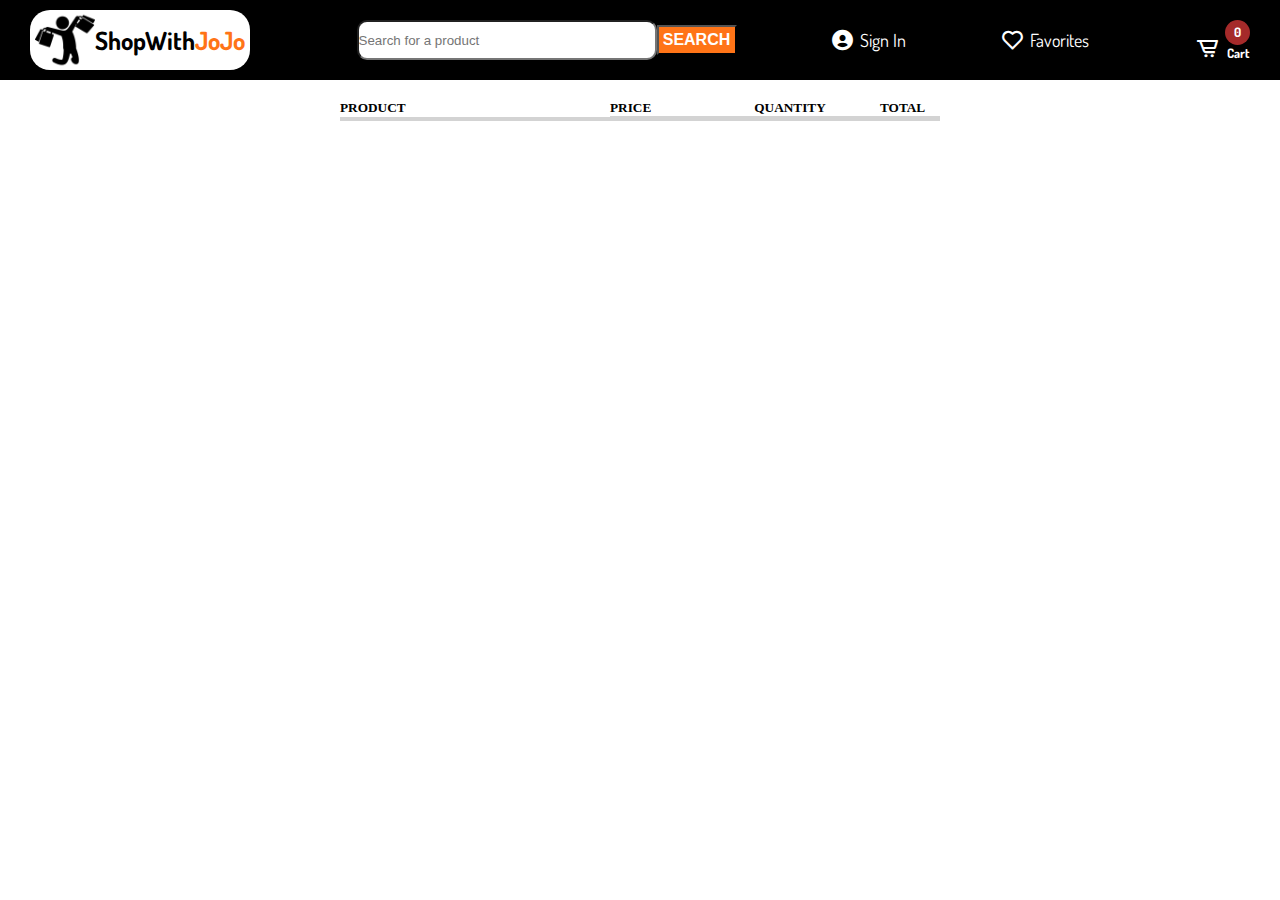
<file: cart.html>
<!DOCTYPE html>
<html lang="en">
<head>
    <meta charset="UTF-8">
    <meta http-equiv="X-UA-Compatible" content="IE=edge">
    <meta name="viewport" content="width=device-width, initial-scale=1.0">
    <title>Jojo's Shop Place</title>
    <link href="https://fonts.googleapis.com/css2?family=Dosis:wght@400;500;600;700&display=swap" rel="stylesheet" />
    <link href='https://unpkg.com/boxicons@2.0.7/css/boxicons.min.css' rel='stylesheet'>
    <link rel="stylesheet" href="landing.css">
    <script src='landing.js' defer></script>
</head>
<body>
    <!---================HEADER SECTION================-->
    <header>
        <nav class=nav__container id = nav-container>
            <a href="index.html">
                <div class="logo">
                    <img src="images/logo.png" alt="logo" class="logo-img">
                    <p>ShopWith<span>JoJo</span></p>
                </div>
            </a>
            <div class="nav__menu" id="nav-menu">
                <div class='search'>
                    <input type="text" class="search__product" placeholder="Search for a product">
                    <button type='submit' id= 'submit-btn' class="submit__btn">SEARCH</button>
                </div>
                <div class="sign__in" id="sign-in"><i class='bx bxs-user-circle'></i>Sign In</div>
                <div class="favorites" id="favorites"><i class='bx bx-heart'></i>Favorites</div>
            </div>
            <a href="cart.html">
                <div class="cart" id="cart">
                    <i class='bx bx-cart-alt'></i>
                    <div class="cart__count" id="cart-count">
                        <div class="count" id="count">0</div>
                        <p>Cart</p>
                    </div>
                </div>
            </a>
            
            <div class="toggle" id="toggle"><i class='bx bx-menu'></i></div>
        </nav>
    </header>
    <!---======================PRODUCT SECTION============================-->
    <main>
        <div class="products-container">
            <div class="product-header">
                <h5 class="product-title">PRODUCT</h5>
                <h5 class="price">PRICE</h5>
                <h5 class="quantity">QUANTITY</h5>
                <h5 class="total">TOTAL</h5>
            </div>
            <div class="products">
                
            </div>
        </div>
    </main>
</body>
</html>
</file>
<file: landing.css>
*, *::after, *::before{
    margin: 0;
    padding: 0;
    box-sizing: border-box;
}

/*------------------Scroll Top---------------*/
#myBtn {
    display: none; /* Hidden by default */
    position: fixed; /* Fixed/sticky position */
    bottom: 20px; /* Place the button at the bottom of the page */
    right: 30px; /* Place the button 30px from the right */
    z-index: 99;
    border: none;
    outline: none; 
    background-color: red; 
    color: white;
    cursor: pointer;
    padding: 15px;
    border-radius: 10px;
    font-size: 14px;
    transition: all .9s ease;
  }
  
  #myBtn:hover {
    background-color: #555; /* Add a dark-grey background on hover */
  }


/*----------------Main-----------*/
header{
    position: fixed;
    width: 100%;
    background-color: black;
    color: #ff7417;;
    z-index: 999;
}
a{
    text-decoration: none;
}
.nav__container{
    display: flex;
    height: 80px;
    justify-content: space-between;
    align-items: center;
    align-content: center;
    padding: 0 30px;
    font-family: "Dosis", sans-serif;
}
.banner{
    display: flex;
    justify-content: center;
    align-items: center;
}
.logo{
    display: flex;
    justify-content: center;
    align-items: center;
    align-content: center;
    width: 220px;
    height: 60px;
    font-size: 25px;
    font-weight: bold;
    color: black;
    background-color: rgba(255, 255, 255);
    border-radius: 20px;
    cursor: pointer;
}
.logo span{
    color: #ff7417;
}
.logo-img{
    width: 60px;
    height: 60px;
}
.nav__menu{
    display: flex;
    justify-content: space-between;
    align-items: center;
    align-content: center;
    width: 60%;
}
.search{
    display: flex;
}
.search__product{
    width: 300px;
    height: 40px;
    border-radius: 10px;  
}
.submit__btn{
    height: 30px;
    width: 80px;
    align-self: center;
    background-color: #ff7417;
    font-size: 16px;
    color: white;
    font-weight: bold;
    cursor: pointer;
}
.sign__in,
.favorites{
    font-size: 18px;
    display: flex;
    align-items: center;
    cursor: pointer;
    color: white;
}
.cart{
    display: flex;
    justify-content: flex-end;
    align-items: flex-end;
    cursor: pointer;  
}
.bx{
    font-size: 25px;
    padding-right: 5px;
    color: white;
}
.cart__count{
    display: flex;
    flex-direction: column;
    justify-content: flex-end;
    align-items: center;
}
.cart__count p{
    font-size: 13px;
    font-weight: bold;
    color: white;
}
.count{
    width: 25px;
    height: 25px;
    border-radius: 50%;
    color: white;
    background-color: brown;
    text-align: center;
    display: flex;
    justify-content: center;
    align-items: center;
    font-size: 13px;
    font-weight: bold;
}
.sign__in:hover, 
.cart:hover,
.favorites:hover,
.cart__count p:hover{
    color:  #ff7417;
}
.logo:hover,
.submit__btn:hover{
    transform:  scale(1.075);
}
.toggle{
    display: none;
    cursor: pointer;
}
/*--------------Main-----------------*/
.animation{
    height: 650px;
    width: 100%;
    display: flex;
    justify-content: space-between;
    padding-left: 20px;
    padding-right: 20px;
    align-items: center;
    padding-top: 50px;
}
.header-details{
    height: 500px;
    width: 250px;
}
.h-title{
    height: 40px;
    background-color: black;
    color: white;
    display: flex;
    justify-content: center;
    align-items: center;
    font-family: "Dosis", sans-serif;
    font-weight: 700;
    font-size: 25px;
}
.h-description{
    height: 460px;
    display: flex;
    flex-direction: column;
    justify-content: space-between;
    align-items: flex-start;
    color: black;
    background-color: rgb(233, 235, 226, .4);
    line-height: 2;
    font-family: "Dosis", sans-serif;
    font-weight: 500;
    border-radius: 10px;
}
.h-description a{
    color: black;
}
.header-details p{
    cursor: pointer;
}
.header-details p:hover{
    color:rgb(119, 135, 187)
}
.header-container{
    width: 900px;
    height: 500px;
    border-radius: 10px;
    overflow: hidden;
    align-self: center;
}
.slides{
    width: 700%;
    height: 500px;
    display: flex;
}
.slides input{
    display: none;
}
.image{
    width: 20%;
    transition: 2s;
}
.image img{
    width: 900px;
    height: 500px;
}

/*CSS for manual slide navigation*/
.navigation-manual{
    position: absolute;
    width: 900px;
    margin-top: -40px;
    display: flex;
    justify-content: center;
}
.manual-btn{
    border: 2px solid #f6f8f8;
    padding: 5px;
    border-radius: 10px;
    cursor: pointer;
    transition: 1s;
}
.manual-btn:not(:last-child){
    margin-right: 40px;
}
.manual-btn:hover{
    background: #f6f8f8;
}
#radio1:checked ~ .first{
    margin-left: 0;
}
#radio2:checked ~ .first{
    margin-left: -17%;
}
#radio3:checked ~ .first{
    margin-left: -40%;
}
#radio4:checked ~ .first{
    margin-left: -60%;
}
#radio5:checked ~ .first{
    margin-left: -80%;
}
#radio6:checked ~ .first{
    margin-left: -100%;
}
#radio7:checked ~ .first{
    margin-left: -120%;
}
/*CSS for Automatic Navigation*/
.navigation-auto{
    position: absolute;
    display: flex;
    width: 900px;
    justify-content: center;
    margin-top: 460px;
}
.navigation-auto div{
    border: 2px solid #f6f8f8;
    padding: 5px;
    border-radius: 10px;
    transition: 1s;
}
.navigation-auto div:not(:last-child){
    margin-right: 40px;
}
#radio1:checked ~ .navigation-auto .auto-btn1{
    background: #f6f8f8;
}
#radio2:checked ~ .navigation-auto .auto-btn2{
    background: #f6f8f8;
}
#radio3:checked ~ .navigation-auto .auto-btn3{
    background: #f6f8f8;
}
#radio4:checked ~ .navigation-auto .auto-btn4{
    background: #f6f8f8;
}
#radio5:checked ~ .navigation-auto .auto-btn5{
    background: #f6f8f8;
}
#radio6:checked ~ .navigation-auto .auto-btn6{
    background: #f6f8f8;
}
#radio7:checked ~ .navigation-auto .auto-btn7{
    background: #f6f8f8;
}

.container,
.products-container{
    display: flex;
    flex-direction: column;
    justify-content: space-around;
    column-gap: 55px;
}
.heading{
    background-color: rgb(119, 135, 187);
    display: flex;
    justify-content: space-between;
    align-items: center;
    align-content: center;
    height: 50px;
    color: white;
}
.heading .title{
    padding: 0 20px;
    font-size: 25px;
    font-family: "Dosis", sans-serif;
}
.heading span{
    cursor: pointer;
    display: flex;
    justify-content: space-between;
    align-items: center;
    align-content: center;
}
.phones{
    display: flex;
    row-gap: 10px;
    overflow-x: scroll;
    margin-bottom: 60px;
}
.img{
    width: 200px;
    height: 300px;
    margin: 20px;
    display: flex;
    flex-direction: column;
    justify-content: space-evenly;
    align-items: center;
    align-content: center;
    font-family: "Dosis", sans-serif;
    font-weight: 100;
    font-size: 13px;
    text-align: center;
}
.img:hover{
    border-bottom: 1px solid black;
    border-left:  1px solid black;
    border-radius: 10px;
    transform: scale(1.075);
    transition: 0.2s ease-in;
}
.img img{
    width: 180px;
    height: 230px;
}

.btn{
    display: flex;
    padding: 5px;
    color: #f7f7f6;
    font-size: 12px;
    font-weight: bold;
    text-decoration: none;
    transition: all .5s;
}
.info-btns{
    display: flex;
}
.discover-btn{
    background-color: #a4a4a4;
}
.cart-btn{
    background-color: #141110;
    cursor: pointer;
}
.discover-btn:hover,
.cart-btn:hover{
    box-shadow: 3px 1rem 2rem rgba(0,0,0,.3);
    transform: translateY(-.7rem)
}
.info{
    display: flex;
    flex-direction: column;
    justify-content: center;
    align-items: center;
    align-content: center;
    background-color: rgb(119, 135, 187);
    min-height: 100vh
}
.information{
    max-width: 1000px;
    height: 650px;
    padding: 5px;
    background-color: white;
    border: 1px solid white;
    border-radius: 10px;
    color: black;
    word-wrap: break-word;
    font-family: "Dosis", sans-serif;
    font-size: 14px;
    text-align: justify;
    line-height: 2;
}


/*-------------------------- CART PAGE ------------------------*/
.products-container{
    max-width: 650px;
    justify-content: space-around;
    margin: 0 auto;
    padding-top: 100px;
}
.products{
    display: flex;
    flex-direction: column;
    justify-content: space-around;
    align-items: center;
}
.products-container img{
    width: 80px;
    height: 100px;
}
.products-container .bx{
    font-size: 25px;
    color: blue;
    margin-left: 10px;
    margin-right: 10px;
    cursor: pointer;
}
.products-container .bxs-trash{
    color: red;
}
.product-header{
    width: 100%;
    max-width: 600px;
    display: flex;
    justify-content: flex-start;
    border-bottom: 4px solid lightgrey;
    margin: 0 auto;
}
.product-title{
    width: 45%;
}
.price{
    width: 15%;
    border-bottom: 1px solid lightgrey;
    display: flex;
    align-items: center;
}
.quantity{
    width: 30%;
    border-bottom: 1px solid lightgrey;
    display: flex;
    justify-content: center;
    align-items: center;
    align-content: center;
}
.total{
    width: 10%;
    border-bottom: 1px solid lightgrey;
    display: flex;
    align-items: center;
}
.product{
    width: 45%;
    display: flex;
    justify-content: flex-start;
    align-items: center;
    padding: 10px 0;
    border-bottom: 1px solid lightgrey;
}
.basketTotalContainer{
    display: flex;
    justify-content: flex-end;
    width: 100%;
    padding: 10px 30px;
}
.basketTotalTitle{
    width: 30%;
}
.basketTotal{
    width: 10%;
}
.fall{
    transform: translateY(8rem) rotateZ(20deg);
    opacity: 1
}

/*-----------------Footer Section----------------*/
.footer-container{
    background: #130f0e;
    display: flex;
    flex-direction: column;
    justify-content: space-between;
    min-height: 100vh;
    font-family: "Dosis", sans-serif;
    line-height: 2;
}
.footer-content{
    background: rgb(12, 12, 12);
    display: flex;
    height: 120px;
    padding: 10px 40px;
    color: white;
    justify-content: space-between;
    font-size: 12px;
}
.new,
.app{
    display: flex;
    flex-direction: column;
}
.n-form{
    display: flex;
    flex-direction: row;
}
.input-box{
    display: flex;
}
.input-field{
    width: 200px;
    height: 40px;
    padding: 10px;
    outline: none;
}
.sub-btn{
    width: 70px;
    height: 40px;
    background: #141110;
    border: 1px solid white;
    border-radius: 5px;
    color: white;
}
.pointer, 
.app-download{
    display: flex;
    justify-content: space-around;
    align-items: center;
    align-content: center;
}
.app-download img{
    width: 100px;
    height: 40px;
}
.pointer-icon{
    color: orange;
    height: 30px;
    font-size: 30px;
    display: flex;
    justify-content: center;
    text-align: center;
}
.pointer-info{
    height: 50px;
    padding-left: 5px;
}
.footer-contact{
    display: flex;
    justify-content: space-around;
    font-family: Arial, Helvetica, sans-serif;
}
.footer-infos{
    display: flex;
    flex-direction: column;
    color: white;
}
.footer-infos a{
    color: white;
    font-family: "Dosis", sans-serif;;
    font-size: 12px;
}
.footer-infos a:hover{
    text-decoration: underline;
}
.footer-cash{
    display: flex;
    justify-content: center;
    gap:10px;
}

.footer-payments,
.footer-address{
    display: flex;
    flex-direction: column;
    color: white;
    font-size: 12px;
}
.payment-method{
    width: 700px;
    display: flex;
    justify-content: space-between;
}
.footer-payments img{
    width: 50px;
    height: 30px;
    cursor: pointer;
}
.social-media{
    width: 120px;
    display: flex;
    justify-content: space-between;
}
.social-media a{
    color: white;
    font-size: 20px;
}
.footer-payments img:hover,
.social-media a:hover{
    transform: translateY(.7rem);
    transition: 0.5s ease-in;
}
.footer__copy{
    color: white;
    text-align: center;
    border-top: 1px solid white;
}

@media screen and (max-width: 1170px){
    .header-container,
    .image img{
        width: 600px;
        height: 400px;
    }
    .slides{
        height: 400px;
    }
    .navigation-manual{
        width: 600px;
    }
    .navigation-auto{
        width: 600px;
        margin-top: 160px;
    }
    .manual-btn:not(:last-child){
        margin-right: 10px;
    }
    .navigation-auto div:not(:last-child){
        margin-right: 10px;
    }

    header{
        width: 100vw;
    }
    .logo{
        font-size: 20px;
    }
    .logo-img{
        width: 40px;
        height: 40px;
    }
    .search__product{
        width: 180px;
    }
    .submit__btn{
        height: 30px;
        font-size: 12px;
    }
    .information{
        max-width: 750px;
        height: 500px;
        font-size: 12px;
        line-height: 1.5;
    }
    
    /*Footer*/
    .footer-content{
        font-size: 10px;
        padding: 10px 0;
    }
    .footer-content .logo{
        width: 160px;
        height: 40px;
    }
    .footer-content .logo img{
        width: 40px;
        height: 40px;
    }
    .footer-content .new .n-form .input-field{
        width: 150px;
        height: 30px;
        padding: 5px;
        font-size: 10px;
    }
    .footer-content .new .n-form .sub-btn{
        width: 60px;
        height: 30px;
        font-size: 10px;
    }
    .app-download img{
        width: 80px;
        height: 30px;
    }
    .pointer-icon{
        height: 20px;
        font-size: 20px;
    }
    .pointer-info{
        height: 40px;
    }
    .footer-cash{
        justify-content: center;
    }
    .footer-payments,
    .footer-address{
        font-size: 10px;
    }
    .payment-method{
        max-width: 700px;
    }
    .footer-payments img{
        width: 40px;
        height: 20px;
    }
    .social-media{
        width: 100px;
    }
    .social-media a{
        font-size: 16px;
    }
    .footer-address{
        padding-left: 10px;
    }
    .footer-payments{
        padding-left: 20px;
    }
}

@media screen and (max-width: 830px){
    .animation{
        height: 300px;
        width: auto;
        padding-top: 80px;
        justify-content: center;
    }
    .header-container,
    .image img{
        width: 300px;
        height: 200px;
    }
    .slides{
        height: 200px;
    }
    .navigation-manual{
        width: 300px;
    }
    .navigation-auto{
        width: 300px;
        margin-top: 160px;
    }
    .manual-btn:not(:last-child){
        margin-right: 10px;
    }
    .navigation-auto div:not(:last-child){
        margin-right: 10px;
    }

    .nav__container{
        display: flex;
        justify-content: space-between;
        height: 80px;
        width: 100%;
        max-width: 1300px;
        padding: 0;
    }
    .h-title{
        width: 200px;
    }
    .header-details{
        top: -1000px;
        /* width: 100%; */
        width: 200px;
        height: 1000px;
        position: absolute;
        transition: all .5s ease;
        justify-content: space-evenly;
        left: 0px;
        z-index: 1;
    }
    .h-description{
        background-color: rgb(233, 235, 226);
        height: 800px;
        line-height: 1;
    }
    .nav__menu{
        display: none;
    }
    .logo{
        /* margin-left: 20px; */
        width: 150px;
        height: 40px;
        font-size: 15px;
    }
    .logo-img{
        width: 40px;
        height: 40px;
    }
    .cart{
        margin-right: 20px;
        position: absolute;
        right: 1rem;
        top: 1.2rem;  
    }
    .toggle{
        display: flex;
        color: white;
    }
    .search__product{
        width: 200px;
        height: 35px;
    }
    .submit__btn{
        height: 25px;
    }
    .show-menu{
        top: 70px;
    }
    .products-container img{
        width: 50px;
        height: 80px;
    }
    .products-container .bx{
        font-size: 12px;
        margin-left: 5px;
        margin-right: 5px;
    }
    .products-container{
        margin-right:30px;
    }
    .basketTotalTitle{
        width: 40%;
    }
    .information{
        max-width: 400px;
        height: 670px;
        font-size: 10px;
        line-height: 1.5;
    }
     /*Footer*/
     .footer-content{
        padding: 10px 5px;
        font-size: 9px;
    }
    .footer-content .logo{
        width: 120px;
        height: 30px;
    }
    .footer-content .logo img{
        width: 30px;
        height: 30px;
    }
    .footer-content .new .n-form .input-field{
        width: 120px;
        height: 25px;
        padding: 3px;
        font-size: 9px;
    }
    .footer-content .new .n-form .sub-btn{
        width: 50px;
        height: 25px;
        font-size: 9px;
    }
    .footer-contact{
        font-size: 8px;
    }
    .app-download img{
        width: 60px;
        height: 25px;
    }
    .pointer-icon{
        height: 15px;
        font-size: 15px;
    }
    .pointer-info{
        height: 30px;
    }
    .footer-cash{
        justify-content: center;
    }
    .footer-payments,
    .footer-address{
        font-size: 9px;
    }
    .payment-method{
        width: 500px;
        display: grid;
        grid-template-columns: repeat(5, 1fr);
        grid-column-gap: 5px;
        grid-row-gap: 20px;
    }
    .footer-payments img{
        width: 40px;
        height: 20px;
    }
    .social-media{
        width: 70px;
    }
    .social-media a{
        font-size: 12px;
    }
    .footer-address{
        padding-left: 5px;
    }
    .footer-payments{
        padding-left: 5px;
    }
}
@media screen and (max-width: 580px){
     /*Footer*/
     .footer-content{
        padding: 10px 5px;
        font-size: 7px;
        justify-content: space-around;
    }
    .footer-content .logo{
        width: 80px;
        height: 30px;
        font-size: 8px;
    }
    .footer-content .logo img{
        width: 25px;
        height: 25px;
    }
    .footer-content .new .n-form .input-field{
        width: 90px;
        height: 25px;
        padding: 3px;
        font-size: 7px;
    }
    .footer-content .new .n-form .sub-btn{
        width: 40px;
        height: 25px;
        font-size: 7px;
    }
    .footer-contact{
        font-size: 7px;
        line-height: 1.5;
        padding: 0 6px;
    }
    .app-download img{
        width: 40px;
        height: 25px;
    }
    .pointer-icon{
        height: 10px;
        font-size: 10px;
    }
    .pointer-info{
        height: 30px;
    }
    .footer-cash{
        justify-content: center;
    }
    .footer-payments,
    .footer-address{
        font-size: 9px;
    }
    .payment-method{
        width: 300px;
        display: grid;
        grid-template-columns: repeat(5, 1fr);
        grid-column-gap: 5px;
        grid-row-gap: 20px;
    }
    .footer-payments img{
        width: 40px;
        height: 20px;
    }
    .social-media{
        width: 70px;
    }
    .social-media a{
        font-size: 12px;
    }
    .footer-address{
        padding-left: 5px;
    }
    .footer-payments{
        padding-left: 5px;
    }
}
@media screen and (max-width: 380px){
    .information{
        max-width: 400px;
        height: 770px;
        font-size: 10px;
        line-height: 1.5;
    }
    .footer-content{
        padding: 10px 5px;
        font-size: 6px;
        justify-content: space-around;
    }
    .footer-content .logo{
        width: 70px;
        height: 30px;
        font-size: 6px;
    }
    .footer-content .logo img{
        width: 20px;
        height: 20px;
    }
    .footer-content .new .n-form .input-field{
        width: 70px;
        height: 20px;
        padding: 3px;
        font-size: 6px;
    }
    .footer-content .new .n-form .sub-btn{
        width: 35px;
        height: 20px;
        font-size: 6px;
    }
    .payment-method{
        width: 200px;
        display: grid;
        grid-template-columns: repeat(5, 1fr);
        grid-column-gap: 3px;
        grid-row-gap: 10px;
    }
    .footer-payments img{
        width: 25px;
        height: 12px;
    }
}
</file>
